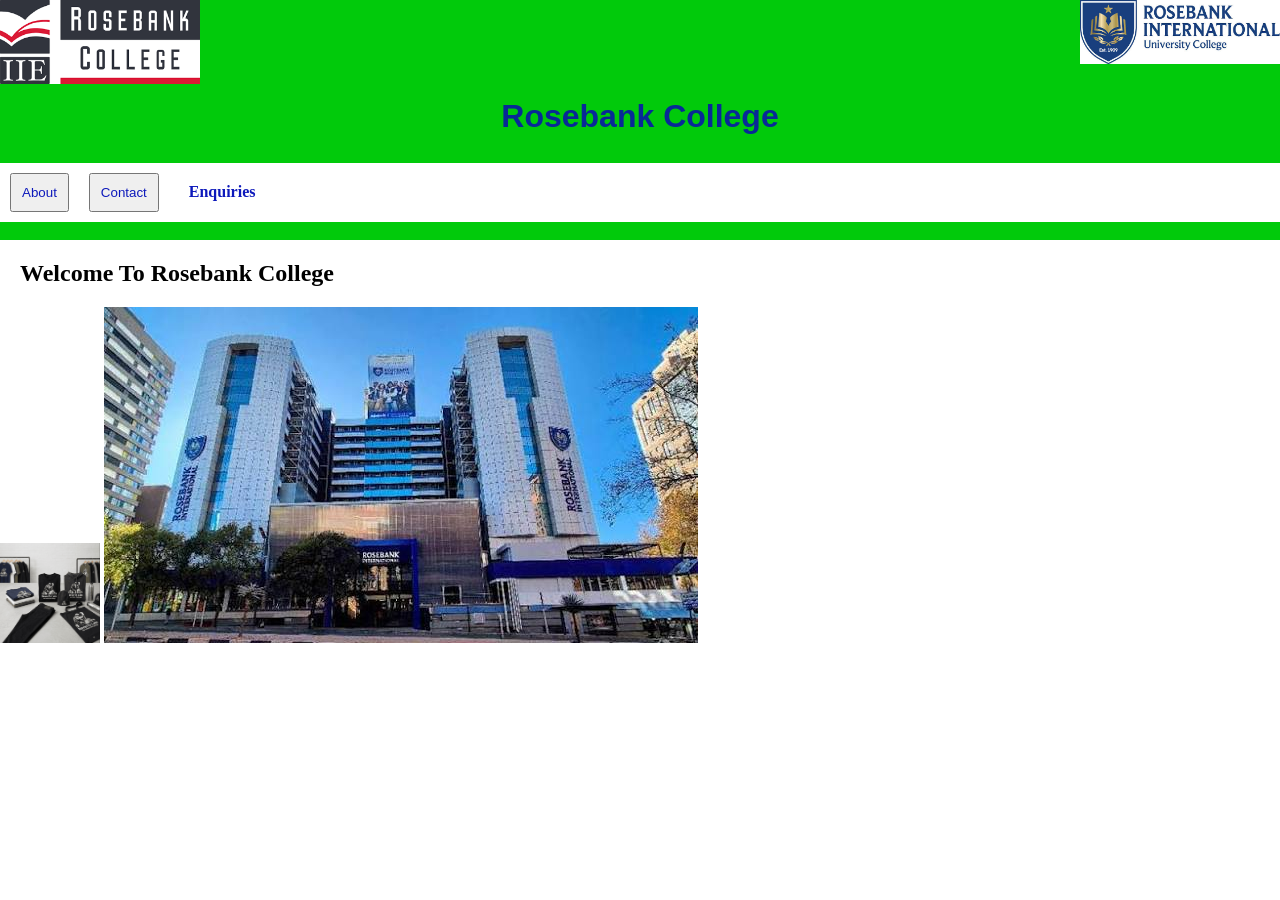
<file: rosebank/index.html>
<!DOCTYPE html>
<html lang="en">
<head>
    <meta charset="UTF-8">
    <meta name="viewport" content="width=device-width, initial-scale=1.0">
    <link rel="stylesheet" href="css/myfirststyle.css">
    <link rel="stylesheet" href="css/responsive.css">
    <title>Home page</title>
</head>
<body>
    <header>
        <img src="_images/logo.png" alt="Old Logo" width="200" length="200">
        <img src="_images/newLogo.jpg" alt="New Logo" width="200" length="200" class="image-alignment">
        <strong>
        <h1>Rosebank College</h1>
        <br>
        <nav>
             <ul>
                <li><button><a href="about.html">About</a> </li></button>
                <li><button><a href="contact.html">Contact</a> </li></button>
                <li><a href="enquirie.html">Enquiries</a> </li>

             </ul>
        </nav>
        </strong>
        <br>

    </header>
    <h2>Welcome To Rosebank College</h2>

    <main>
        <img src="_images/heroshoot.png" class="responsive-image">
        <img src="_images/bramm.jpg">

    </main>

    <footer>

    </footer>
    
</body>
</html>
</file>
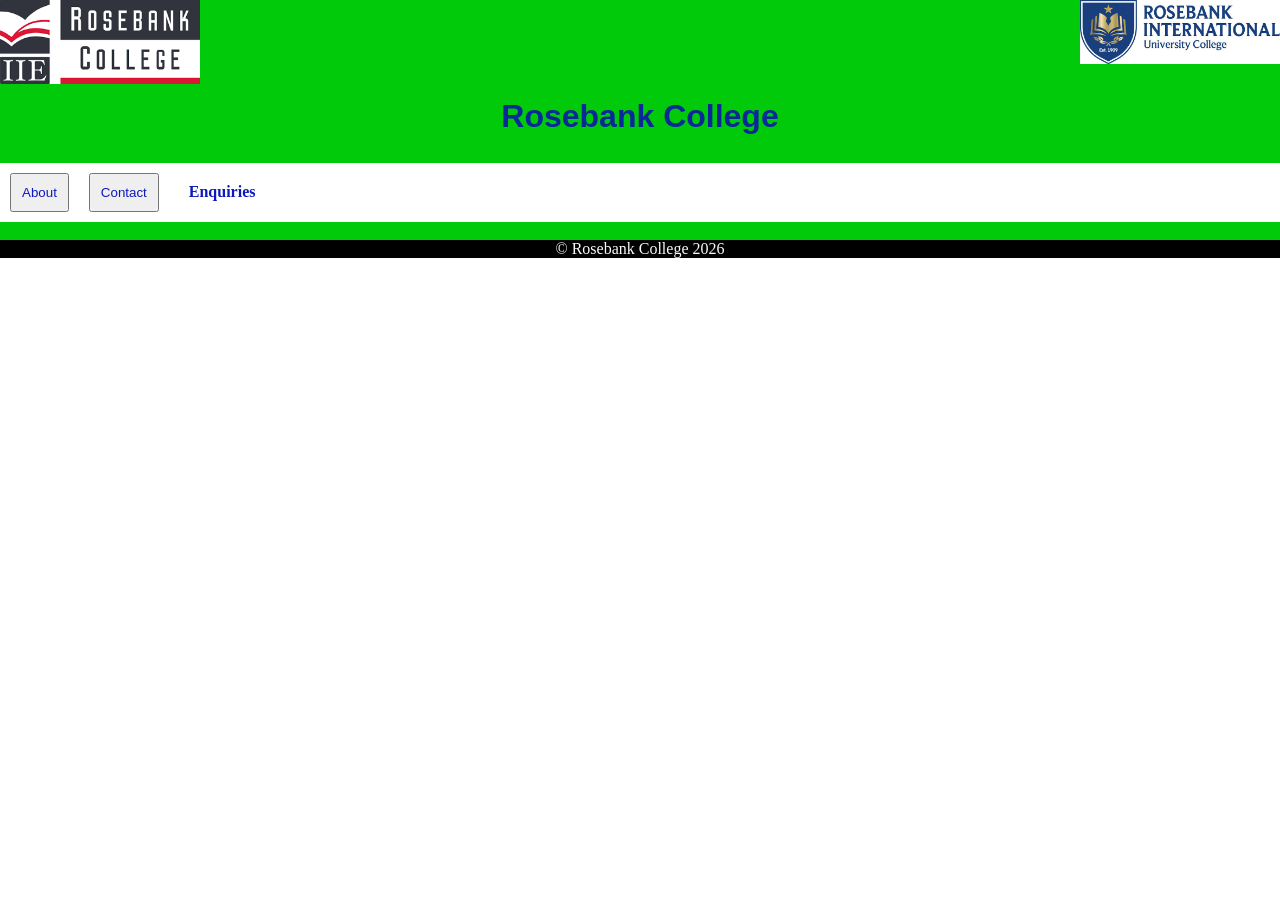
<file: rosebank/about.html>
<!DOCTYPE html>
<html lang="en">
<head>
    <meta charset="UTF-8">
    <meta name="viewport" content="width=device-width, initial-scale=1.0">
    <link rel="stylesheet" href="css/myfirststyle.css">
    <link rel="stylesheet" href="css/responsive.css">
    <title>Document</title>
</head>
<body>
    <header>
        <img src="_images/logo.png" alt="Old Logo" width="200" length="200">
        <img src="_images/newLogo.jpg" alt="New Logo" width="200" length="200" class="image-alignment">
        <strong>
        <h1>Rosebank College</h1>
        <br>
        <nav>
             <ul>
                <li><button><a href="about.html">About</a> </li></button>
                <li><button><a href="contact.html">Contact</a> </li></button>
                <li><a href="enquirie.html">Enquiries</a> </li>

             </ul>
        </nav>
        </strong>
        <br>

    </header>
    <body>

    </body>
    <footer class="footer">
         <p>&copy; Rosebank College 2026</p>
    </footer>

</html>
</file>
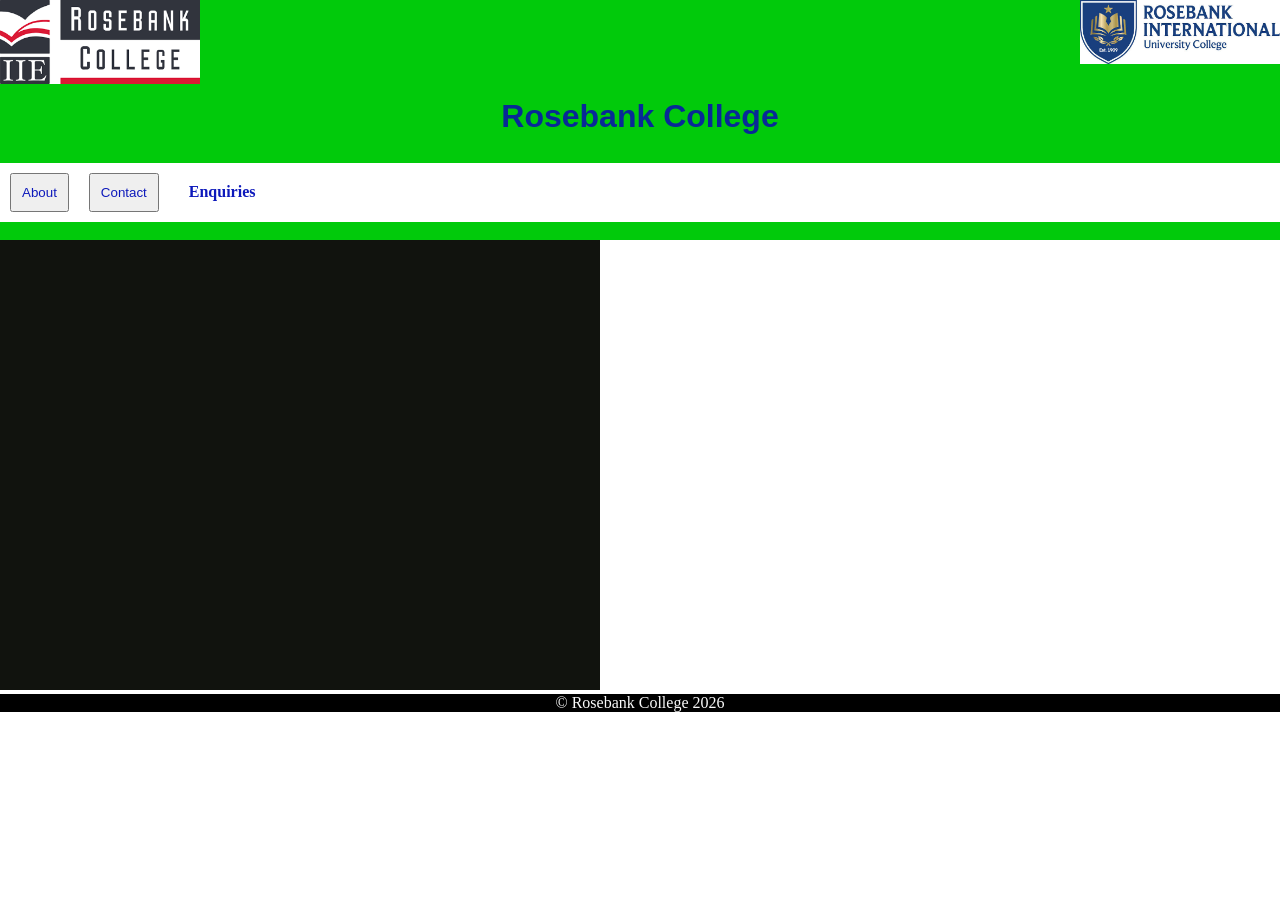
<file: rosebank/contact.html>
<!DOCTYPE html>
<html lang="en">
<head>
    <meta charset="UTF-8">
    <meta name="viewport" content="width=device-width, initial-scale=1.0">
        <link rel="stylesheet" href="css/myfirststyle.css">
    <link rel="stylesheet" href="css/responsive.css">
    <title>Contact| Rosebank College</title>
    </head>
<header>
        <img src="_images/logo.png" alt="Old Logo" width="200" length="200">
        <img src="_images/newLogo.jpg" alt="New Logo" width="200" length="200" class="image-alignment">
        <strong>
        <h1>Rosebank College</h1>
        <br>
        <nav>
             <ul>
                <li><button><a href="about.html">About</a> </li></button>
                <li><button><a href="contact.html">Contact</a> </li></button>
                <li><a href="enquirie.html">Enquiries</a> </li>

             </ul>
        </nav>
        </strong>
        <br>

    </header>
<body>
    <main>
        <div class="container">
        <iframe src="https://www.google.com/maps/embed?pb=!1m18!1m12!1m3!1d3595.991742713181!2d28.13647927627382!3d-25.671568442495253!2m3!1f0!2f0!3f0!3m2!1i1024!2i768!4f13.1!3m3!1m2!1s0x1ebfd99253e0483b%3A0x8ced403f143ccc84!2s8%20Vaalribbok%20Ave%2C%20Theresapark%2C%20Akasia%2C%200155!5e0!3m2!1sen!2sza!4v1788938308282!5m2!1sen!2sza" width="600" height="450" style="border:0;" allowfullscreen="" loading="lazy" referrerpolicy="strict-origin-when-cross-origin"></iframe>
        </div>
    </main>
    <footer class="footer">
        <p>&copy; Rosebank College 2026</p>

    </footer>
    
</body>
</html>
</file>
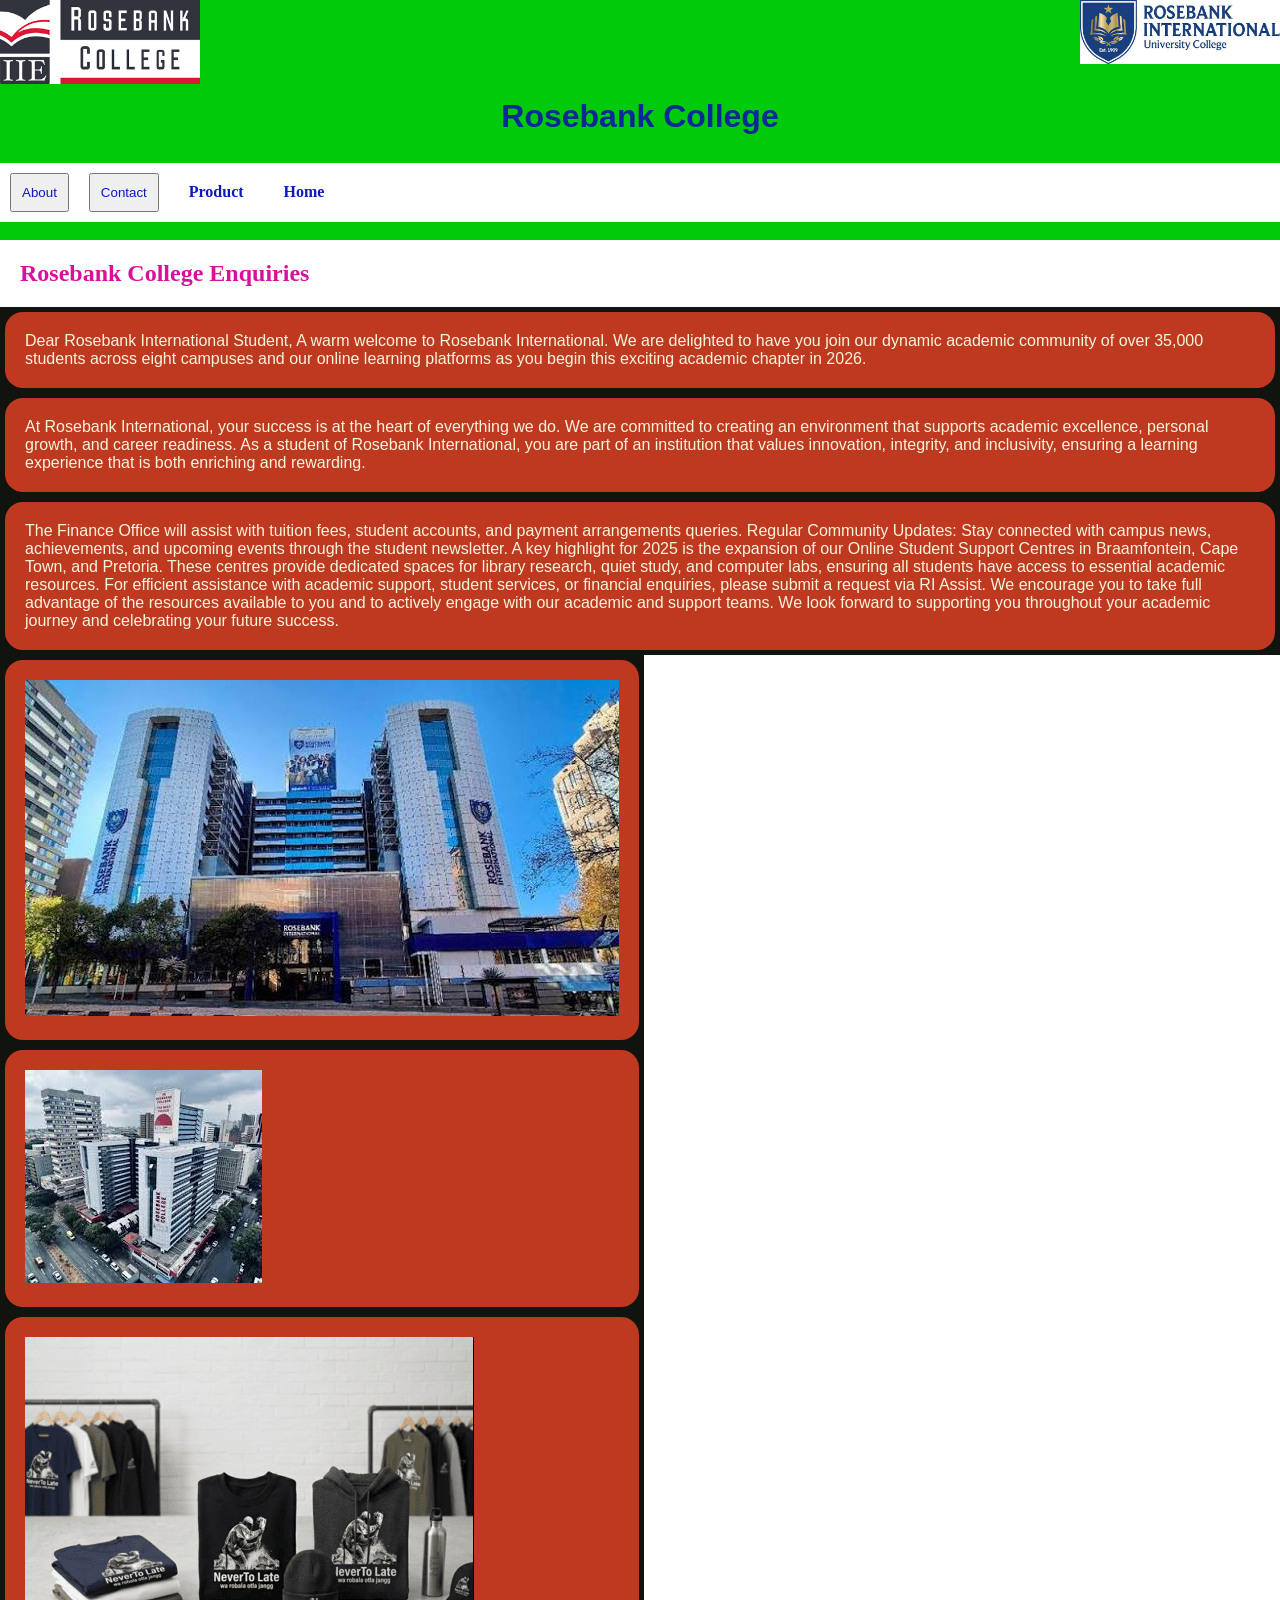
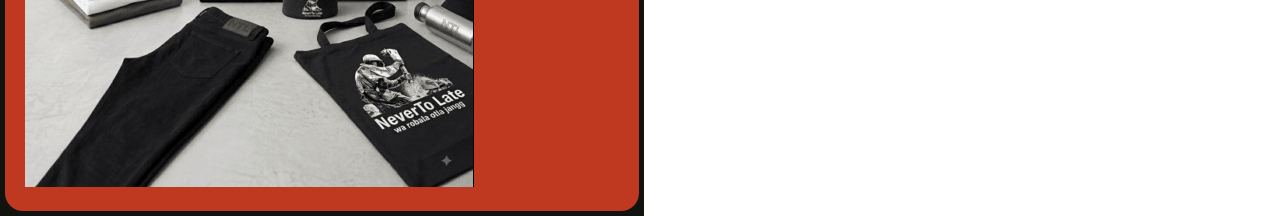
<file: rosebank/enquirie.html>
<!DOCTYPE html>
<html lang="en">
<head>
    <meta charset="UTF-8">
    <meta name="viewport" content="width=device-width, initial-scale=1.0">
    <link rel="stylesheet" href="css/myfirststyle.css">
    <link rel="stylesheet" href="css/responsive.css">
    <title>Enquiries</title>
</head>
<body>
    <header>
        <img src="_images/logo.png" alt="Old Logo" width="200" length="200">
        <img src="_images/newLogo.jpg" alt="New Logo" width="200" length="200" class="image-alignment">
        <strong>
        <h1>Rosebank College</h1>
        <br>
        <nav>
             <ul>
                <li><button><a href="about.html">About</a> </li></button>
                <li><button><a href="contact.html">Contact</a> </li></button>
                <li><a href="product.html">Product</a> </li>
                <li><a href="index.html">Home</a> </li>

             </ul>
        </nav>
        </strong>
        <br>

    </header>

    <main>
         <h2 class="joyce">Rosebank College Enquiries</h2>
         <div class="container">
            <div>
                <p>
                    Dear Rosebank International Student,
                    A warm welcome to Rosebank International. We are delighted to have you join our dynamic academic community of over 35,000 students across eight campuses and our online learning platforms as you begin this exciting academic chapter in 2026.
                </p>
            </div>
            <div>
                <p>
                    At Rosebank International, your success is at the heart of everything we do. 
                    We are committed to creating an environment that supports academic excellence, personal growth, and career readiness. 
                    As a student of Rosebank International, you are part of an institution that values innovation, integrity, and inclusivity, ensuring a learning experience that is both enriching and rewarding.
                </p>
            </div>
            <div>
                <p>
                    The Finance Office will assist with tuition fees, student accounts, and payment arrangements queries.
                    Regular Community Updates: Stay connected with campus news, achievements, and upcoming events through the student newsletter.
                    A key highlight for 2025 is the expansion of our Online Student Support Centres in Braamfontein, Cape Town, and Pretoria. These centres provide dedicated spaces for library research, quiet study, and computer labs, ensuring all students have access to essential academic resources.
                    For efficient assistance with academic support, student services, or financial enquiries, please submit a request via RI Assist. 
                    We encourage you to take full advantage of the resources available to you and to actively engage with our academic and support teams. We look forward to supporting you throughout your academic journey and celebrating your future success.
                </p>
            </div>
         </div> 
         <div class="container">
            <div>
                <img src="_images/bramm.jpg">                
            </div>
            <div>
                <img src="_images/bulding.jpg">
            </div>
            <div>
                <img src="_images/heroshoot.png">
            </div>
            
         </div>
            

    </main>

    <footer>

    </footer>
    
</body>
</html>
</file>
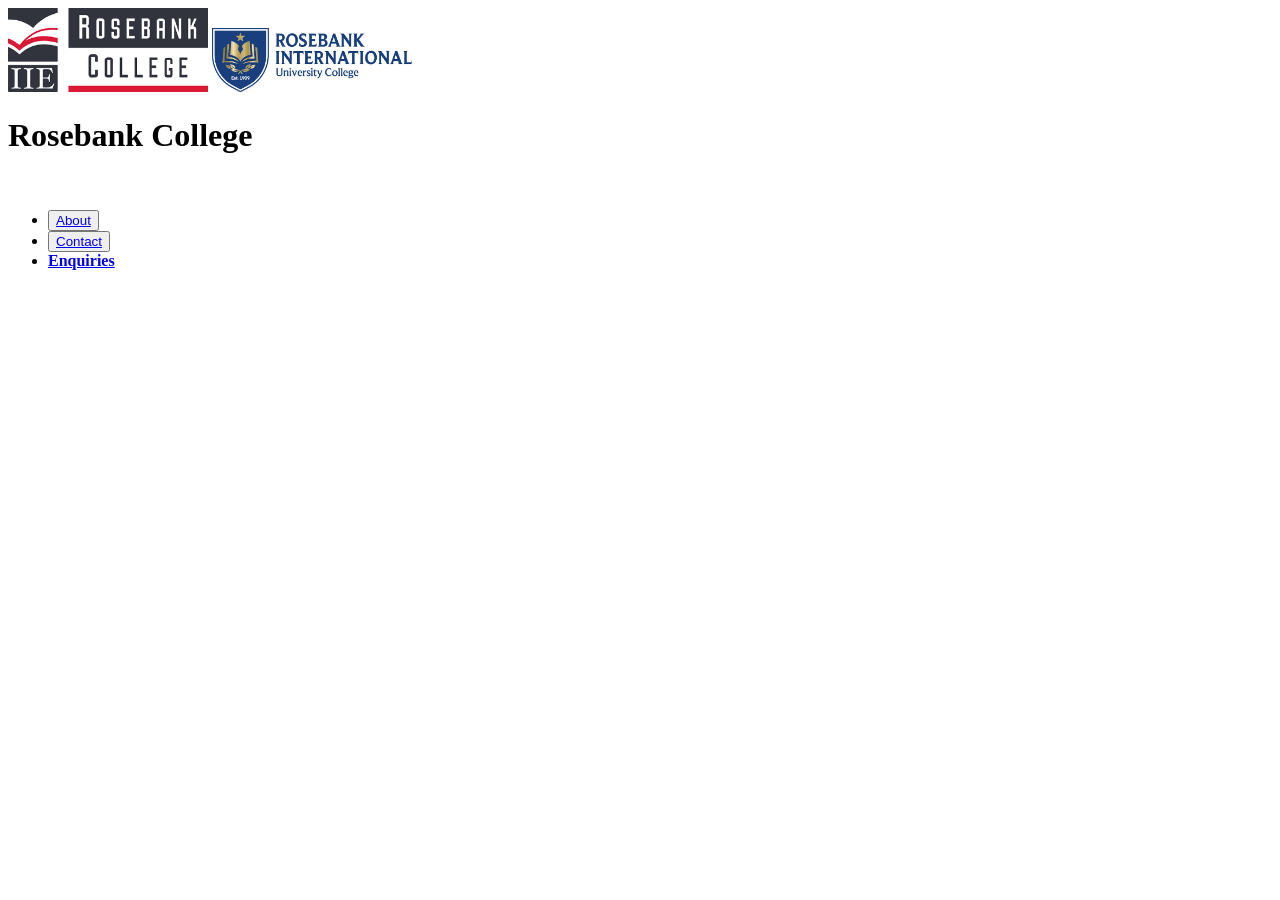
<file: rosebank/product.html>
<!DOCTYPE html>
<html lang="en">
<head>
    <meta charset="UTF-8">
    <meta name="viewport" content="width=device-width, initial-scale=1.0">
    <title>Document</title>
</head>
<header>
        <img src="_images/logo.png" alt="Old Logo" width="200" length="200">
        <img src="_images/newLogo.jpg" alt="New Logo" width="200" length="200" class="image-alignment">
        <strong>
        <h1>Rosebank College</h1>
        <br>
        <nav>
             <ul>
                <li><button><a href="about.html">About</a> </li></button>
                <li><button><a href="contact.html">Contact</a> </li></button>
                <li><a href="enquirie.html">Enquiries</a> </li>

             </ul>
        </nav>
        </strong>
        <br>

    </header>
<body>
    
</body>
</html>
</file>
<file: rosebank/css/myfirststyle.css>
/* First Css reset*/
*{
    margin: 0%;
    padding: 0%;
    box-sizing: border-box;
}
header
{
    background-color: rgb(1, 202, 11);
}

h1{
    color: rgb(8, 41, 151);
    padding: 10px;
    font-family: Verdana, Geneva, Tahoma, sans-serif;
    text-align: center;

}
nav{
    background-color: rgb(255, 255, 255);
    text-align: center;
} 
nav ul li a{
    color: rgb(13, 25, 187);
    text-decoration: none;
    display: block;
    padding: 10px;

}
nav ul{
    display: flex;
    list-style-type: none;
    gap: 20px;
    padding: 10px;
}
nav ul li a:hover
{
    background-color: rgb(37, 184, 8);
    color: rgb(255, 255, 255);
    display: block;
    padding: 10px;
}
h2{
    padding: 20px;
}
/* THE DOT MEANS THAT TO CREATE A CLAS(.)*/
.responsive-image{
    height: auto;
    max-width: 100px;
}
.image-alignment{
    display: flex;
    justify-content: flex-start;
    float: right;
}
/*CREATING A NEW CONRAINER CLASS */
.container{
    display: inline-grid;
    /*grid-template-columns: auto auto auto;*/
    background-color: rgb(17, 19, 14);
}
.container div{
    background-color: rgb(191, 57, 33);
    padding: 20px;
    /*marging creates a space between */
    margin: 5px;
    color: beige;
    font-family: Arial, Helvetica, sans-serif;
    font-size: medium;
    border-radius: 18px;
}
.joyce{
    color: rgb(216, 17, 156);
}
.footer{
    color: rgb(250, 250, 250);
    background-color: black;
    text-align: center;
    font-size: medium;
}
</file>
<file: rosebank/css/responsive.css>
/* RESPONSIVE WEB PAGE*/
@media screen and (max-width: 480px) {
    body{
        background-color: rgb(236, 236, 236);
    }
    .container{
        grid-template-columns: auto 
    }
    nav ul{
        flex-direction: column;
        display: block;
    }
    h1{
        font-size:60px;
    }
    h2{
        font-size: 40px;
    }
}   
@media screen and (max-width: 768px) {
    body{
        background-color: rgb(0, 0, 0);
    }
    .container{
        display: inline-grid;
        grid-template-columns: auto auto;
    }
    h1{
        font-size: 40px;
    }
    h2{
        font-size: 20px;
    }
}
</file>
